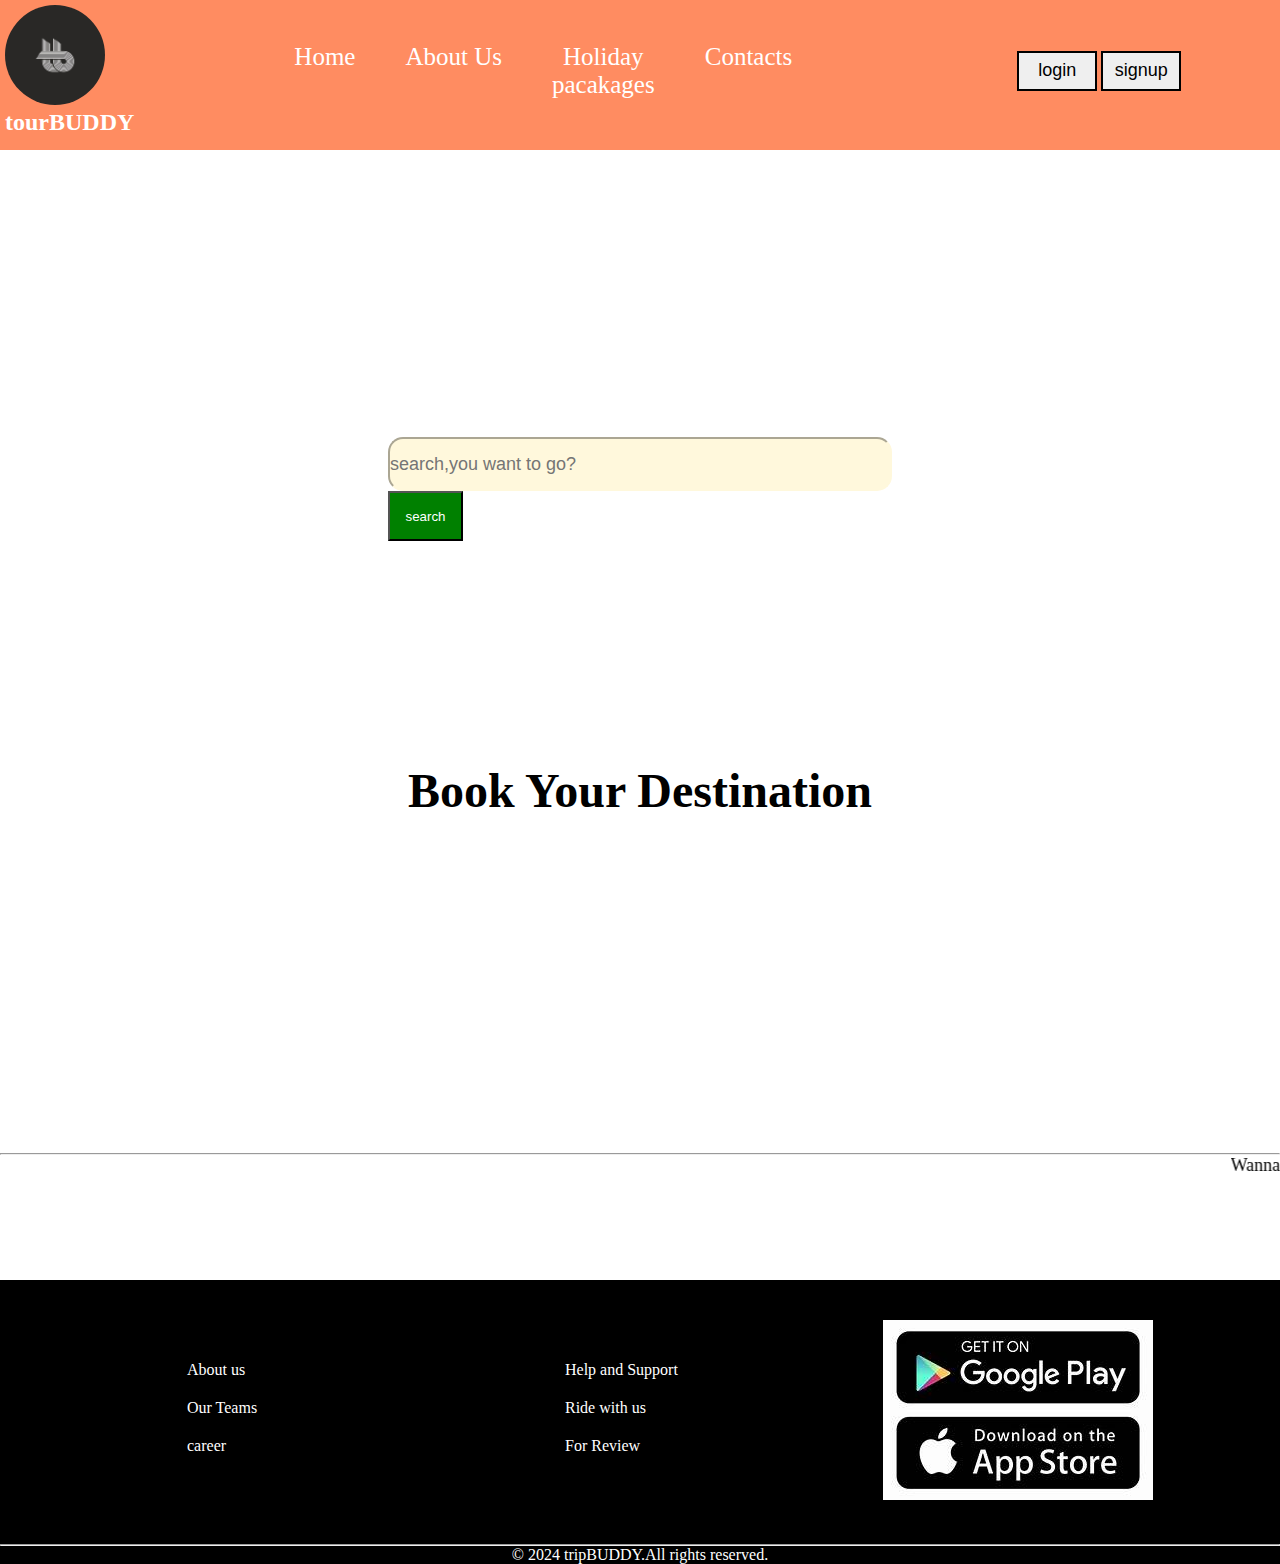
<file: index.html>
<!DOCTYPE html>
<html lang="en">

<head>
    <meta charset="UTF-8">
    <meta name="viewport" content="width=device-width, initial-scale=1.0">
    <title>tourBUDDY</title>
    <link rel="shortcut icon" href="logo.jpg" type="image/image.jpg">
    <link rel="stylesheet" href="firstpage.css">
    <script src="tbuddy.js"></script>

</head>

<body>
    <!-- navbar -->
    <section id="nav">
        <div class="logo">

            <img src="logo.jpg" height="100px" width="100px" style="border-radius: 50%;">
            <h2>tourBUDDY</h2>
        </div>

        <ul class="nav1">
            <li><a href="index.html">Home</a></li>
            <li><a href="about.html">About Us</a></li>
            <li><a href="#place">Holiday<br>pacakages</a></li>
            <li><a href="contact.html">Contacts</a></li>
        </ul>
        <div>
            <button id="logbtn1" style="margin-left: 200px;" onclick="openlog()">login</button>
            <button id="logbtn2" onclick="opensign()">signup</button>
        </div>
    </section>
    <!-- login and signup page -->
    <section>
        <div id="logform">
            <h1>Login</h1>
            <form id="log" method="post">
                <label for="phone">Mobile No</label><br>
                <input type="text" id="phone1" name="phone" max="10"><br><br>
                <label>
                    <input type="checkbox" id="check">Remember me
                </label><br><br>
                <button id="logb" onclick="logalert()">Login</button><br>
                <p>Dont have an account.<a href="#" style="text-decoration: underline;">Create One</a></p>
            </form>
        </div>
        <div id="signform">
            <h1>Signup</h1>
            <form id="sign" method="">
                <label for="phone">Mobile No</label><br>
                <input type="text" id="phone2" name="phone" max="10"><br><br>
                <label for="email">Email</label><br>
                <input type="email" id="email2" name="email"><br><br>
                <button id="signb" onclick="signalert()">Signup</button>

            </form>
        </div>
    </section>


    <!-- background home page -->
    <section id="home">
        <form id="searchform">

            <input type="text" id="search" placeholder="search,you want to go?"><br>
            <button id="searchbtn">search</button>

        </form>

    </section>
    <!-- different packages -->
    <section id="place">
        <h1>Book Your Destination </h1>
        <div class="slider-container">
            <div class="slider">
                <div class="slides">
                    <div id="slides__1" class="slide" onclick="window.location.href='book.html'">
                        <div class="caption">
                            <a href="#">Pokhara</a>
                        </div>
                    </div>
                    <div id="slides__2" class="slide" onclick="window.location.href='book.html'">
                        <div class="caption">
                            <a href="#">Rara</a>
                        </div>
                    </div>
                    <div id="slides__3" class="slide" onclick="window.location.href='book.html'">
                        <div class="caption">
                            <a href="#">Chitwan</a>
                        </div>
                    </div>
                    <div id="slides__4" class="slide" onclick="window.location.href='book.html'">
                        <div class="caption">
                            <a href="#">Mustang</a>
                        </div>
                    </div>
                </div>

            </div>
        </div>
    </section>
    <hr>
    <!-- clients view -->
    <section class="clients">
        <div class="container">

        </div>
        <!-- footer -->
    </section>
    <marquee style="color: black;">Wanna escape, pack with tourBUDDY</marquee>
    <section class="foot">
        <div class="contact">
            <div class="about">
                <h3 style="margin-left: 20px;">About tripBUDDY</h3>
                <ul id="about">
                    <li>About us</li>
                    <li>Our Teams</li>
                    <li>career</li>
                </ul>
            </div>
            <div class="support">
                <h3 style="margin-left: 70px;">Contact</h3>
                <ul id="support">
                    <li>Help and Support</li>
                    <li>Ride with us</li>
                    <li>For Review</li>
                </ul>
            </div>
            <div class="down">
                <img src="down.jpeg">
            </div>
    </section>
    <hr>
    <section class="copyright">
        <div class="lline">
            <p> &#169 2024 tripBUDDY.All rights reserved.</p>

        </div>
    </section>


</body>

</html>
</file>
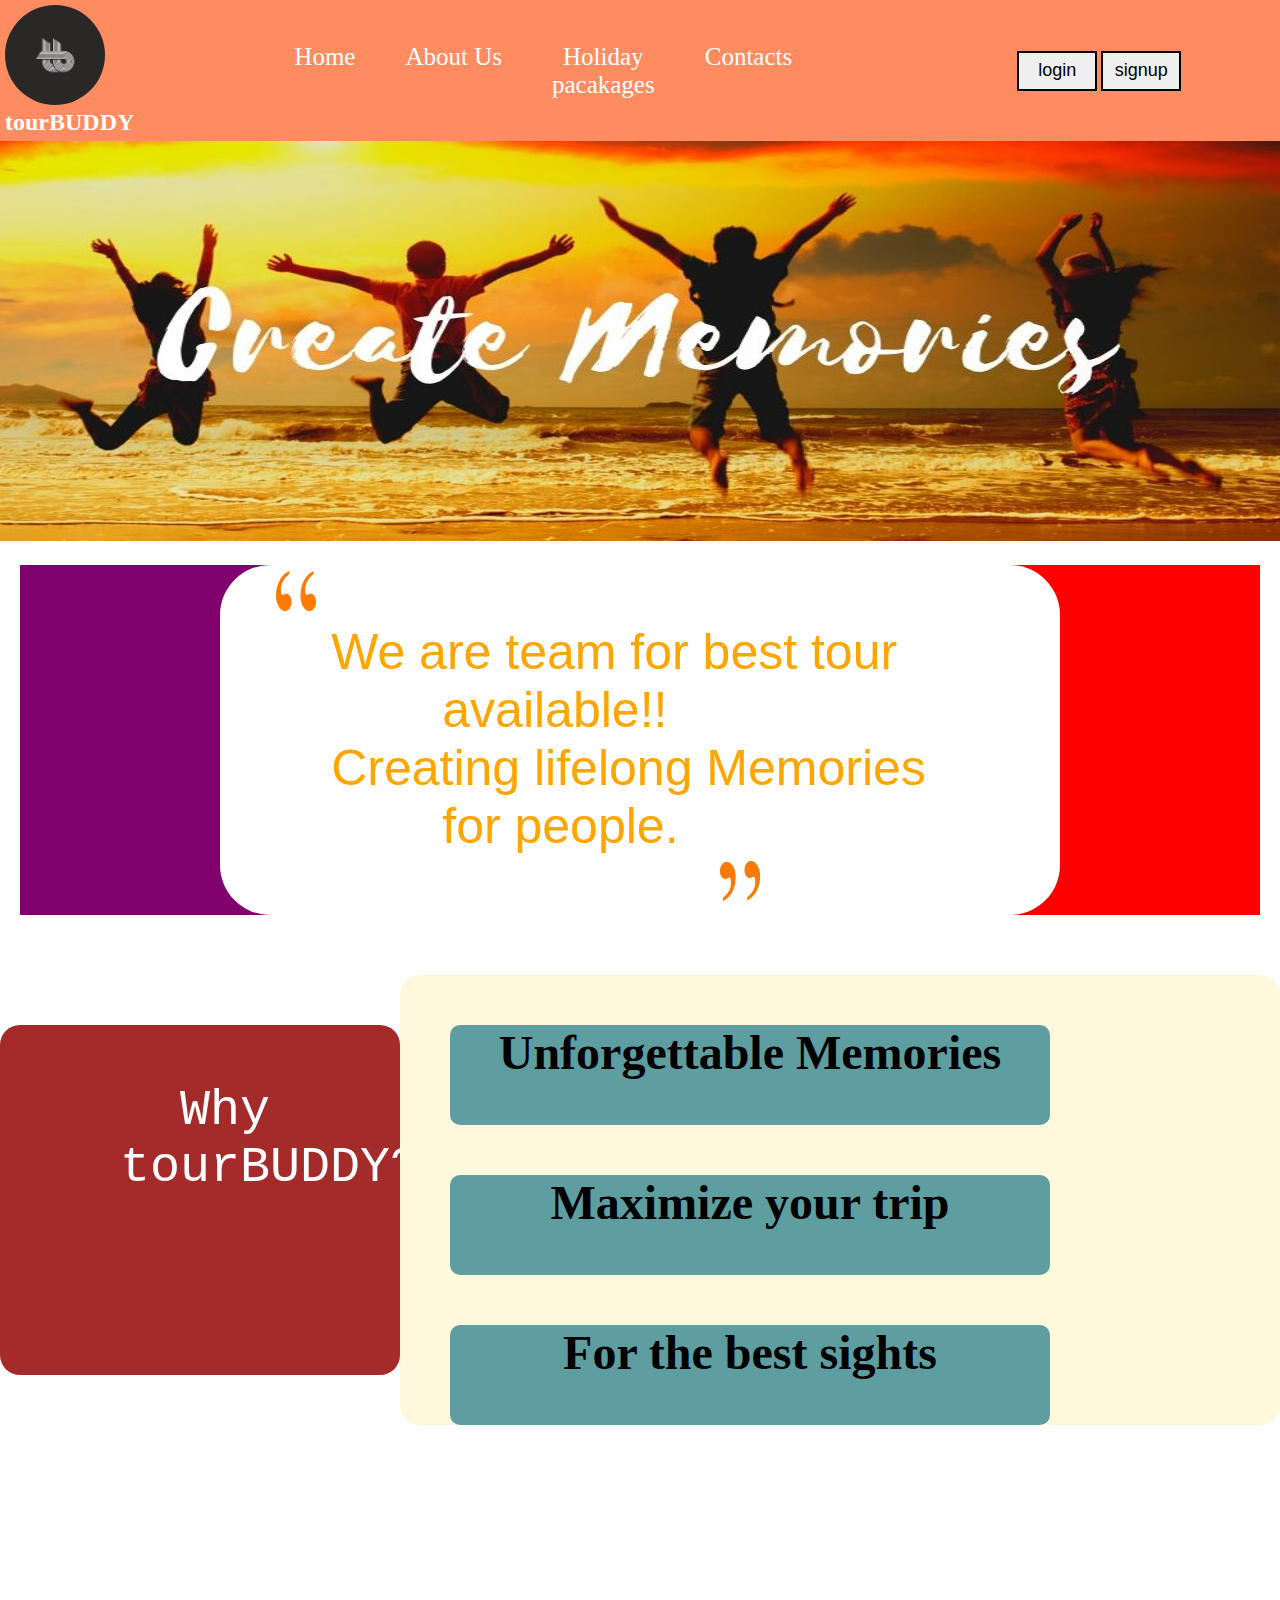
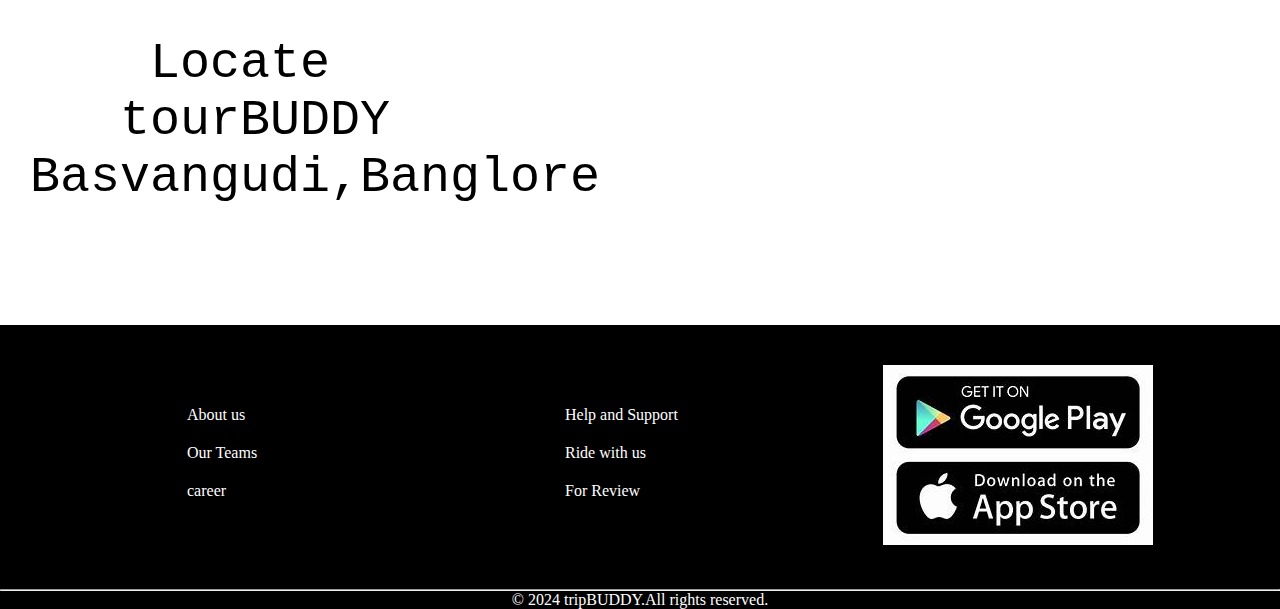
<file: about.html>
<!DOCTYPE html>
<html lang="en">

<head>
    <meta charset="UTF-8">
    <meta name="viewport" content="width=device-width, initial-scale=1.0">
    <title>tourBUDDY</title>
    <link rel="shortcut icon" href="logo.jpg" type="image/image.jpg">
    <link rel="stylesheet" href="firstpage.css">
    <link rel="stylesheet" href="about.css">

</head>

<body>
     <!-- navbar -->
     <section id="nav">
        <div class="logo">

            <img src="logo.jpg" height="100px" width="100px" style="border-radius: 50%;">
            <h2>tourBUDDY</h2>
        </div>

        <ul class="nav1">
            <li><a href="index.html">Home</a></li>
            <li><a href="about.html">About Us</a></li>
            <li><a href="#place">Holiday<br>pacakages</a></li>
            <li><a href="contact.html">Contacts</a></li>
        </ul>
        <div>
            <button id="logbtn1" style="margin-left: 200px;" onclick="openlog()">login</button>
            <button id="logbtn2" onclick="opensign()">signup</button>
        </div>
    </section>
    <!-- login and signup page -->
    <section>
        <div id="logform">
            <h1>Login</h1>
            <form id="log" method="post">
                <label for="phone">Mobile No</label><br>
                <input type="text" id="phone1" name="phone" max="10"><br><br>
                <label>
                    <input type="checkbox" id="check">Remember me
                </label><br><br>
                <button id="logb" onclick="logalert()">Login</button><br>
                <p>Dont have an account.<a href="#" style="text-decoration: underline;">Create One</a></p>
            </form>
        </div>
        <div id="signform">
            <h1>Signup</h1>
            <form id="sign" method="">
                <label for="phone">Mobile No</label><br>
                <input type="text" id="phone2" name="phone" max="10"><br><br>
                <label for="email">Email</label><br>
                <input type="email" id="email2" name="email"><br><br>
                <button id="signb" onclick="signalert()">Signup</button>

            </form>
        </div>
    </section>
        
</section>
    <section id="top1">
        <div class="imagetop">
            <img src="Create Memories.jpg" width="100%" height="400px" display="none">
        </div>
    </section>
    <section id="us">
        <div id="define">
            <pre id="slogan">
    <img src="commaf.png" width="40px" height="40px">    
        We are team for best tour
                available!!
        Creating lifelong Memories
                for people.
                                    <img src="commal.jpeg" width="40px" height="40px">
                              
            </pre>
        </div>
    </section>
    <section id="why">
        <div class="left">
            <pre>

      Why
    tourBUDDY?
                </pre>

        </div>
        <div class="right">
            <div class="features">
                <div class="count">
                    <h1>Unforgettable Memories</h1>

                </div>
                <div class="count">
                    <h1>Maximize your trip</h1>

                </div>
                <div class="count">
                    <h1>For the best sights</h1>

                </div>
            </div>

        </div>
    </section>
    <section id="locate">
        <div id="lef">
            <pre>
     Locate 
    tourBUDDY
 Basvangudi,Banglore
            </pre>
        </div>
        <div id="map">
        <iframe src="https://www.google.com/maps/embed?pb=!1m18!1m12!1m3!1d3888.4985842916794!2d77.5621208743183!3d12.93991621557369!2m3!1f0!2f0!3f0!3m2!1i1024!2i768!4f13.1!3m3!1m2!1s0x3bae158a549e0235%3A0xeec59b1cef91cd6f!2sBms%20College%20Of%20Engineering%20Boy&#39;s%20Hostel%20Block-2%2C%201st%20Cross%20Rd%2C%20Mount%20Joy%20Extension%2C%20Hanumanthnagar%2C%20Basavanagudi%2C%20Bengaluru%2C%20Karnataka%20560019!5e0!3m2!1sen!2sin!4v1706207512407!5m2!1sen!2sin" width="600" height="450" style="border:0;" allowfullscreen="" loading="lazy" referrerpolicy="no-referrer-when-downgrade"></iframe>
       </div>  
    </section>
<section class="foot">
    <div class="contact">
        <div class="about">
            <h3 style="margin-left: 20px;">About tripBUDDY</h3>
            <ul id="about">
                <li>About us</li>
                <li>Our Teams</li>
                <li>career</li>
            </ul>
        </div>
        <div class="support">
            <h3 style="margin-left: 70px;">Contact</h3>
            <ul id="support">
                <li>Help and Support</li>
                <li>Ride with us</li>
                <li>For Review</li>
            </ul>
        </div>
        <div class="down">
            <img src="down.jpeg">
        </div>
</section>
<hr>
<section class="copyright">
    <div class="lline">
        <p> &#169 2024 tripBUDDY.All rights reserved.</p>

    </div>
</section>

    

</body>

</html>
</file>
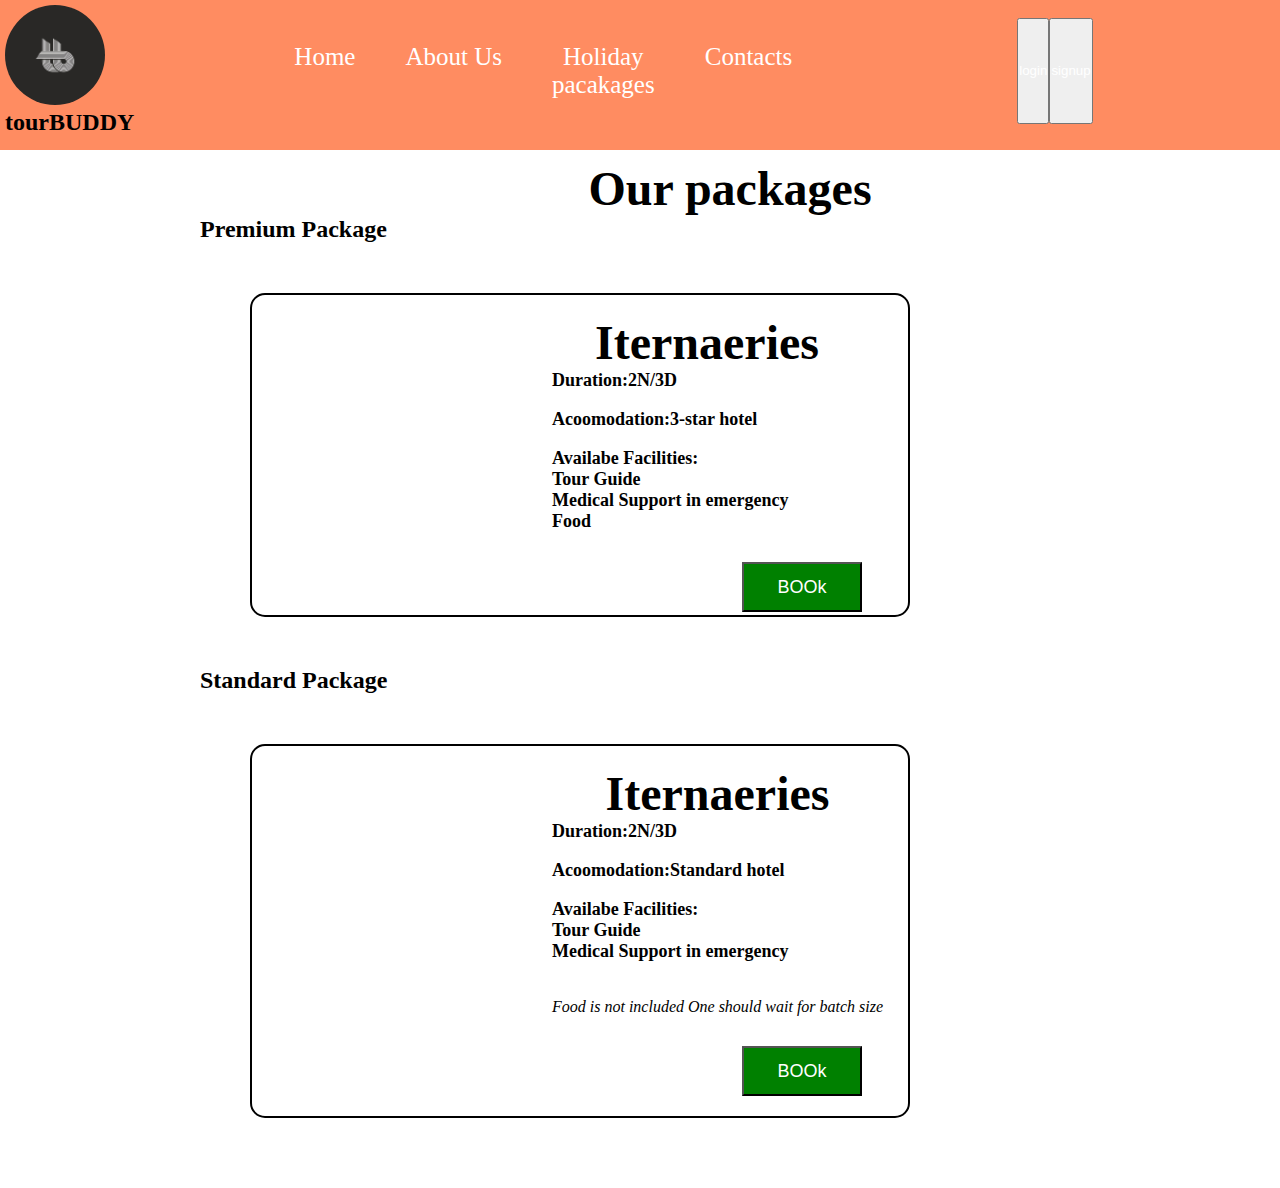
<file: book.html>
<!DOCTYPE html>
<html lang="en">

<head>
    <meta charset="UTF-8">
    <meta name="viewport" content="width=device-width, initial-scale=1.0">
    <title>tourBUDDY</title>
    <link rel="shortcut icon" href="logo.jpg" type="image/image.jpg">
    <link rel="stylesheet" href="firstpage.css">
    <link rel="stylesheet" href="book.css">

</head>

<body>
    <!-- navbar -->
    <section id="nav">
        <div class="logo">
            <a href="#">
                <img src="logo.jpg" height="100px" width="100px" style="border-radius: 50%;">
                <h2>tourBUDDY</h2>
            </a>
        </div>

        <ul class="nav1">
            <li><a href="index.html">Home</a></li>
            <li><a href="about.html">About Us</a></li>
            <li><a href="#place">Holiday<br>pacakages</a></li>
            <li><a href="contact.html">Contacts</a></li>
            <button id="logbtn" style="margin-left: 200px;" onclick="openNav()">login</button>
            <button id="logbtn" onclick="openNav()">signup</button>

        </ul>
    </section>
    <section id="packages">
        <h1>Our packages</h1>
        <div>
            <h2>Premium Package</h2>
            <div  id="pack1">

                <div id="pimg1">

                </div>
                <div id="iternaary1">
                    <div>
                        <h1>Iternaeries</h1>
                        <h3>Duration:2N/3D</h3><br>
                        <h3>Acoomodation:3-star hotel</h3><br>
                        <h3>Availabe Facilities:</h3>
                        <h3>Tour Guide</h3>
                        <h3>Medical Support in emergency</h3>
                        <h3>Food</h3>
                        </ul>
                        </h3>
                    </div>

                    <button class="bookbtn">BOOk</button>

                </div>
            </div>
            <div>
                <h2>Standard Package</h2>
            

            <div id="pack2">
                <div id="pimg2">

                </div>
                <div id="iternaary2">
                    <div>
                        <div>
                            <h1>Iternaeries</h1>
                            <h3>Duration:2N/3D</h3><br>
                            <h3>Acoomodation:Standard hotel</h3><br>
                            <h3>Availabe Facilities:</h3>
                            <h3>Tour Guide</h3>
                            <h3>Medical Support in emergency</h3><br><br>
                            <i style="color: black;">Food is not included</i>
                            <i style="color: black;">One should wait for batch size</i>
                            </ul>
                            </h3>
                        </div>
                    </div>

                    <button class="bookbtn">BOOk</button>
                </div>

            </div>
    </section>
</file>
<file: firstpage.css>
*{
    margin: 0;
    padding: 0;
    color: white;
}
section{
    display: block;
}
ul{
    display:block;
    list-style-type: disc;
    margin-block-start: 1em;
    margin-block-end: 1em;
    margin-inline-start: 0px;
    margin-inline-end: 0px;
    padding-inline-start: 40px;
}
li{
    display: list-item;
    text-align: -webkit-match-parent;
}
#nav{

    align-items: center;
    margin-top: 0;
    display: flex;
    flex-direction: row;
    z-index: -1;
}
#nav::before{
    content: "";
    background-color:coral;
    position:absolute;
    top: 0px;
    left: 0px;
    height: 150px;
    width:100vw;
    z-index:-1;
    opacity: 0.9;
}
.logo{
    margin: 5px;
}
.nav1{
    display: flex;
    margin-left: 90px;
}
.nav1 li{
    list-style-type:none;
    font-size: 25px;
    padding: 25px;
    text-align: center;
    
    
}
a{
    text-decoration: none;

}
.log
{
    display: flex;
    flex-direction: row;
    margin: 50px;
    padding: 22px;
}
#logbtn1
{
    width:80px;
    height: 40px;
    color: black;
    border: 2px solid black;
    font-size: large; 
    cursor: pointer; 
}
#logbtn2
{
    width:80px;
    height: 40px;
    color: black;
    border: 2px solid black;
    font-size: large; 
    cursor: pointer; 
}
#logbtn1:hover{
    background-color: brown;
}
#home{
    display: flex;
    flex-direction: column;
    padding: 23px;
    height: 550px;
    align-items: center;
    justify-content: center;
}
#home::before{
    content: "";
    position:absolute;
    top: 0px;
    left: 0px;
    background:url("https://i.ibb.co/qym8ywD/Nepal.webp") no-repeat center center/cover;
    height: 100%;
    width:100%;
    z-index: -2;
}
#searchform
{
     position:absolute;
}
#search{
    height: 50px;
    width: 500px;
    background-color:cornsilk;
    color:black;
    border-color: cornsilk;
    border-collapse: collapse;
    font-size: large;
    margin-top: 100px;
    margin-left: 0px;
}
#searchbtn{
    background-color: green;
    height: 50px;
    width: 75px;

    
}
#searchbtn:hover{
    background-color:greenyellow;
    cursor: pointer;
}

#place
{   content: "";
    padding-top: 2%;
    height:390px;
}
h1{
    color: black;
    text-align: center;
    font-size:3em;
}
h3{
    color: black;
    font-size: large;
}
.previous{
    color:white;
    background-color:red;
    border-radius:5px;
    height: 25px;
    width: 50px;
    float: left;
}
.next{
color:white;
background-color:red;
border-radius:5px;
height: 25px;
width: 50px;
float: right;
}
.slides{
    display: flex;
    flex-direction: row;
    overflow: hidden;
    
}
.slide{
    border: 5px  black;
    height: 260px;
    width: 50%;
    /* padding-right:100px; */
    margin: 40px;
    
}
#slides__1
{
    background: url("https://i.ibb.co/qym8ywD/Nepal.webp");
}
#slides__2
{
    background: url("https://i.ibb.co/qym8ywD/Nepal.webp");
}
#slides__3
{
    background: url("https://i.ibb.co/qym8ywD/Nepal.webp");
}
#slides__4
{
    background: url("https://i.ibb.co/qym8ywD/Nepal.webp");
}
.caption
{
    padding-top: 99% ;
    padding-left: 30%;
    font-size: 30px;

}
marquee
{
    font-size: large;
}

.foot{
    background-color: black;
    color: white;
    margin-top: 100px;
}
.contact{
    
    display: flex;
    flex-direction: row;
    justify-content: center;
    padding:40px 10px;


}
.about{
    display: inline-block;
    width:30%
}
#about{
    list-style-type: none;
    

}
#about li{
    display: list-item;
    margin: 20px;
}
.support{
    display: inline-block;
    width:30%

}
#support{
    list-style-type: none;
}
#support li{
    display: list-item;
    margin: 20px;
}
.lline{
    background-color: black;
    text-align: center;

}
#logform
{
    background-color:grey;
    height: 450px;
    width: 200px;
    margin-top: 0px;
    padding: 40px;
    margin-left: 960px;
    margin-top:0px;
    z-index: 5;
    font-size: large;
    display:none;
    transition: 0.3s;
    animation:normal;
    
}
input[type="text"],input[type="email"]
{
    width: 100%;
    height: 40px;
    color: black;
    border-radius: 15px;
}
#log
{
    color: black;
}
#signform
{
    background-color:grey;
    height: 450px;
    width: 200px;
    margin-top: 0px;
    padding: 40px;
    margin-left: 960px;
    margin-top:0px;
    z-index: 5;
    font-size: large;
    display:none;
    /* transition: 0.3s; */
    
}
#sign
{
    color: black;
}
#signb
{
    background-color: orangered;
    width: 80px;
    height: 50px;
}
#logb
{
    background-color: orangered;
    width: 80px;
    height: 50px;
}
</file>
<file: about.css>
*{
    margin: 0;
    padding: 0;
    color: white;
}
section{
    display: block;
}
ul{
    display:block;
    list-style-type: disc;
    margin-block-start: 1em;
    margin-block-end: 1em;
    margin-inline-start: 0px;
    margin-inline-end: 0px;
    padding-inline-start: 40px;
}
li{
    display: list-item;
}
#top1::before
{
    content: "";
    position:relative;
    left: 0px;
}
.imagetop
{
    left: 0;
    margin-top:0px;

}
#us
{
    margin: 20px;
    background: linear-gradient(to right, #80006d 0%, #80006d 50%, red 80%, red 100%) ;
    height: 350px;
    align-items: center;
}
#define
{
    margin-right: 200px;
    margin-left: 200px;
    margin-bottom: 70px;
    background-color: white;
    height: 350px;
    border-radius: 50px;

}
#slogan
{
    color: orange;
    font-family:Arial, Helvetica, sans-serif;
    font-size: 50px;

}
#why
{
    margin-top: 60px;
    height: 350px;
    left: 0px;
    display: flex;
}
.left
{
    height: 350px;
    width: 400px;
    background:brown;
    border-radius:20px;
    margin-top: 50px;
    
}
.right
{
    height: 450px;
    width: 100%;
    background:cornsilk;
    border-radius:20px;
}
.left pre{
    left: 0px;
    font-size: 50px;
}
.feature{
    display: flex;
    flex-direction: colum;
    margin-top: 30px;
    margin-bottom: 30px;
    margin-right: 60px;
}
.count
{
    height:100px;
    width: 600px;
    background-color: cadetblue;
    margin: 50px;
    border-radius: 10px;
    align-items: center;
}
#locate
{
    margin-top: 150px;
    height: 350px;
    left: 0px;
    display: flex;
    flex-direction: row;
}
#lef
{
    height: 450px;
    width:100%;
    background:white;
    border-radius:20px;
    
}
#lef pre{
    color: black;
    font-size: 50px;
    padding-top: 25%;
}
#map
{
    height: 450px;
    width: 100%;
    border-radius:20px;
}
</file>
<file: book.css>
h2{
    color: black;
}
#packages
{
    display: list-item;
    /* background-color: grey; */
    left: 0;
    right: 0;
    padding: 20px;
    color: black;
    padding-left: 200px;
}
#pack1
{
    align-self: center;
    width: 60%;
    height: 300px;
    border: 2px solid black;
    display: flex;
    flex-direction: row;
    background-color:white;
    margin:50px;
    padding: 10px;
    border-radius: 15px;;

}
#pack2
{
    align-self: center;
    width: 60%;
    height: 350px;
    border: 2px solid black;
    display: flex;
    flex-direction: row;
    background-color:white;
    margin:50px;
    padding: 10px;
    border-radius: 15px;;

}
#pimg1
{
    left: 30px;
    margin: 40px;
    height: 250px;
    /* border: 2px solid black; */
    width: 200px;
    background:url("https://i.ibb.co/qym8ywD/Nepal.webp");

}
#pimg2
{
    left: 30px;
    margin: 40px;
    height: 250px;
    /* border: 2px solid black; */
    width: 200px;
    background:url("https://i.ibb.co/qym8ywD/Nepal.webp");
}
#iternaary1
{
    
    padding: 10px;
    /* border: 2px solid black; */
    height: 250px;
    
}
.bookbtn
{
    width: 120px;
    height: 50px;
    font-size: large;
    background-color: green;
    margin-left: 190px;
    margin-top: 30px;
    border-collapse: collapse;
}
#iternaary2
{
    padding: 10px;
    /* border: 2px solid black; */
    height: 250px;
}
</file>
